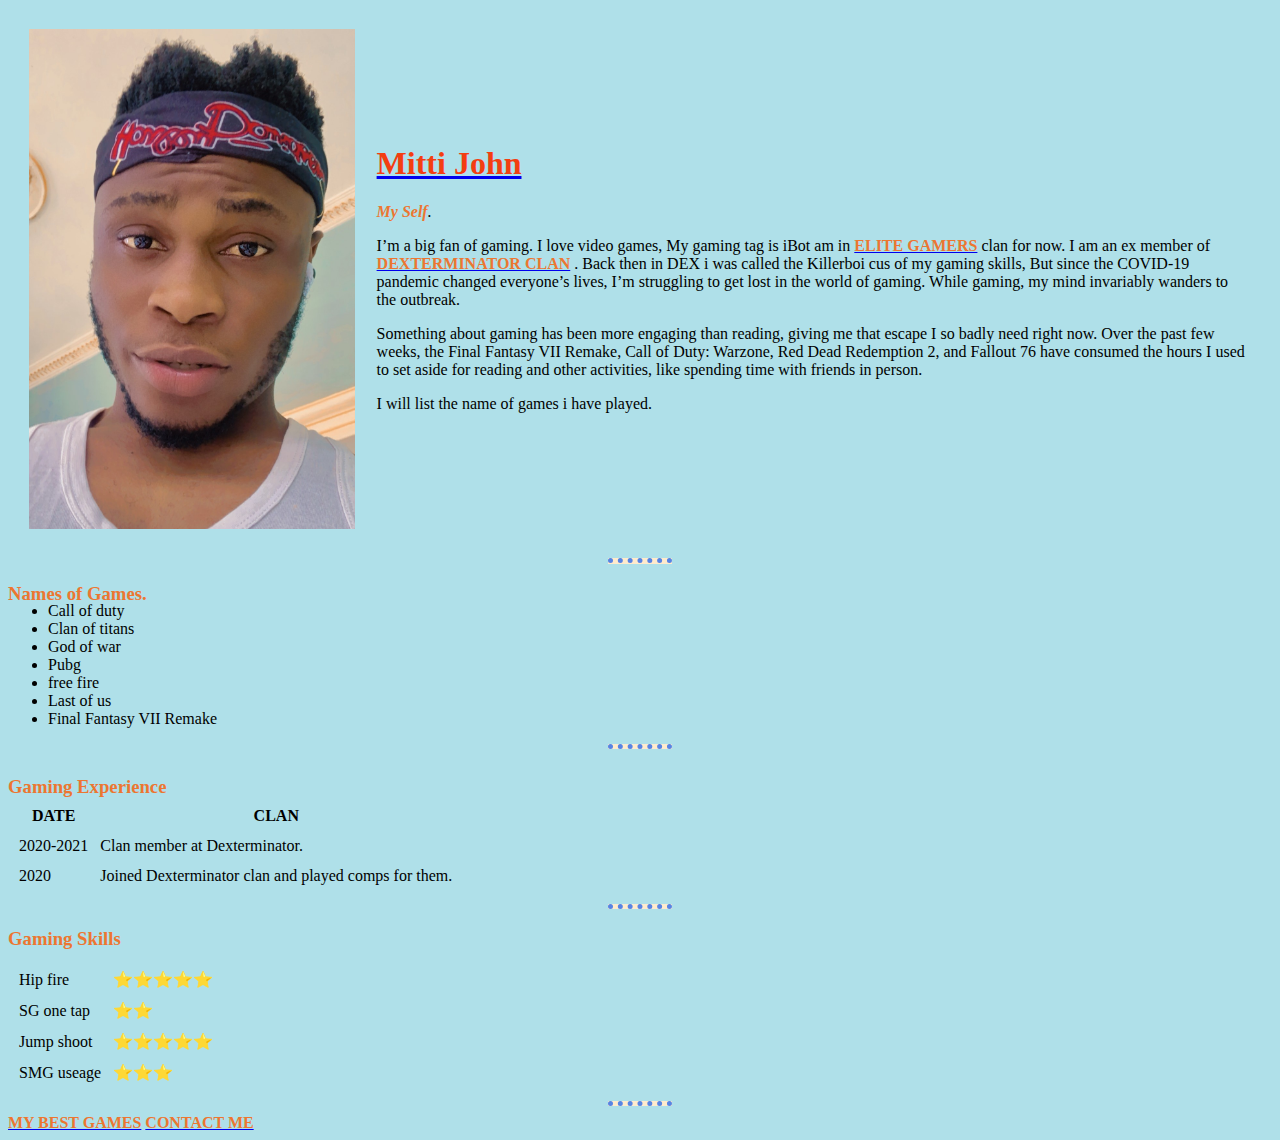
<file: index.html>
<html lang="en">
<head>
    <meta charset="UTF-8">
    <meta http-equiv="X-UA-Compatible" content="IE=edge">
    <meta name="viewport" content="width=device-width, initial-scale=1.0">
    <title>Document</title>
</head>
<link rel="stylesheet" href="css/style.css">
<body>
    <table cellspacing="20">
        <tr>
            <td><img src="img.JPG" alt="Mitti profile"></td>
            <td> <a href="https://www.facebook.com/mitti.john.1"> <h1 id="heading1"> Mitti John</h1> </a>
                <em><p> <strong> My Self</strong>.</p></em>
                <p> I’m a big fan of gaming. I love video games, My gaming tag is iBot am in <a href="https://www.facebook.com/eggamer07"><strong> ELITE GAMERS</strong></a> clan for now. I am an ex member of <a href="https://twitter.com/DExCLANCODM"> <strong>DEXTERMINATOR CLAN</strong></a> . Back then in DEX i was called the Killerboi cus of my gaming skills, But since the COVID-19 pandemic changed everyone’s lives, I’m struggling to get lost in the world of gaming. While gaming, my mind invariably wanders to the outbreak.</p>
                 <p> Something about gaming has been more engaging than reading, giving me that escape I so badly need right now. Over the past few weeks, the Final Fantasy VII Remake, Call of Duty: Warzone, Red Dead Redemption 2, and Fallout 76 have consumed the hours I used to set aside for reading and other activities, like spending time with friends in person.</p>
                 <p> I will list the name of games i have played.</p></td>
        </tr>
        </table>
    <hr size="3" noshade>
    <h3> Names of Games.</h3>
    <ul>
        <li> Call of duty </li>
        <li> Clan of titans</li>
        <li> God of war </li>
        <li> Pubg </li>
        <li> free fire</li>
        <li> Last of us </li>
        <li>  Final Fantasy VII Remake</li>
    </ul>
    <hr noshade="20">
    <table>

    </table>
    <table cellspacing="10">
        <h3>Gaming  Experience</h3>
        <thead> 
            <tr>
                <th>DATE</th>
                <th>CLAN</th>
            </tr>
        </thead>
        <tbody>
            <tr>
                <td> 2020-2021</td>
                <td> Clan member at Dexterminator.</td>
                </tr>
                <tr>
                    <td>2020</td>
                <td> Joined Dexterminator clan and played comps for them. </td>
        </tbody>
        </tr>
    </table>
    <hr noshade="20">
<table>
<h3> Gaming Skills</h3>

<table cellspacing="10">
    <tr> 
        <td>
                <tr> 
                    <td>Hip fire</td>
                    <td>⭐⭐⭐⭐⭐</td>
                </tr>
            <tr>
                    <td> SG one tap</td>
                    <td>⭐⭐</td>
                    </tr>
                <tr>
                    <td>Jump shoot</td>
                    <td>⭐⭐⭐⭐⭐</td>
                     </tr>
                     <tr>
                    <td>SMG useage</td>
                    <td> ⭐⭐⭐</td>
                    </tr>
</table>
    <hr noshade="20">
 <a href="My best game.html"> <strong>MY BEST GAMES</strong><a>
<a href="Contact me.html"><strong> CONTACT ME</strong></a>

</body>
</html>
</file>
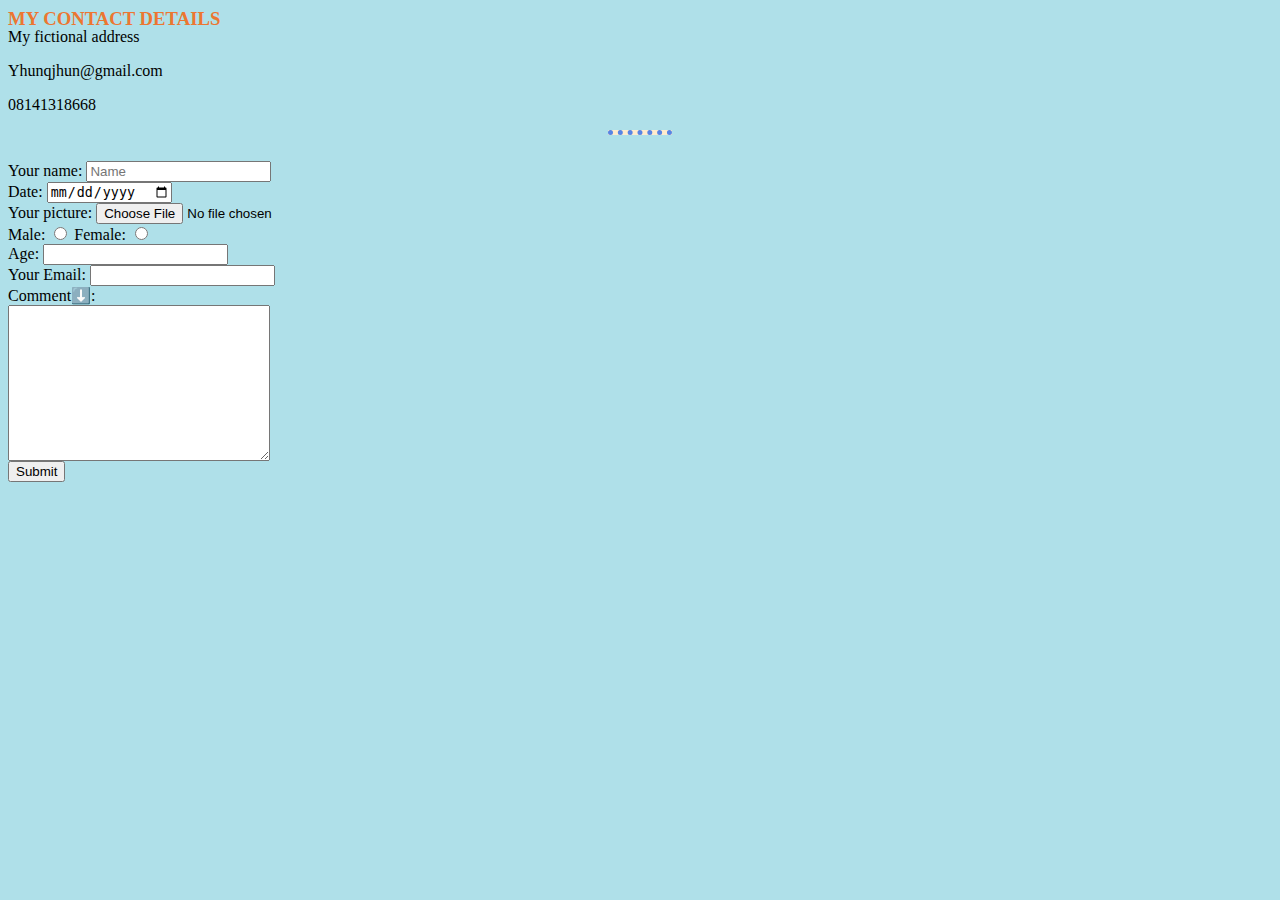
<file: contact me.html>
<html lang="en">
<head>
    <meta charset="UTF-8">
    <meta http-equiv="X-UA-Compatible" content="IE=edge">
    <meta name="viewport" content="width=device-width, initial-scale=1.0">
    <title>My contact</title>
    <link rel="stylesheet" href="css/style.css">
</head>
<body>
    <h3>MY CONTACT DETAILS</h3>
    <p>My fictional address  </p>
    <p> Yhunqjhun@gmail.com</p>
    <p> 08141318668</p>
    <hr noshade="20"><br>
    <form action="mailto:info@Yhunqjhun.com" method="post" enctype="text/plain">
        <label> Your name:</label>
        <input type="text" name="Your name" placeholder="Name"><br>
        <label> Date: </label>
        <input type="date" name="date" id=""><br>
        <label>Your picture:</label>
        <input type="file" name="pictures" id=""><br>
        <label>Male:</label>
        <input type="radio" name="M" id="">
        <label>Female:</label>
        <input type="radio" name="F" id=""><br>
        <label>Age:</label>
        <input type="year" name="Age" id=""><br>
        <label> Your Email:</label>
        <input type="email" name="Email" id=""> <br>
        <label> Comment⬇️:</label><br>
        <textarea name="Comment" id="" cols="30" rows="10"></textarea> <br>
     <strong>  <input type="submit" value="Submit"> </strong> 
    </form>
</body>
</html>
</file>
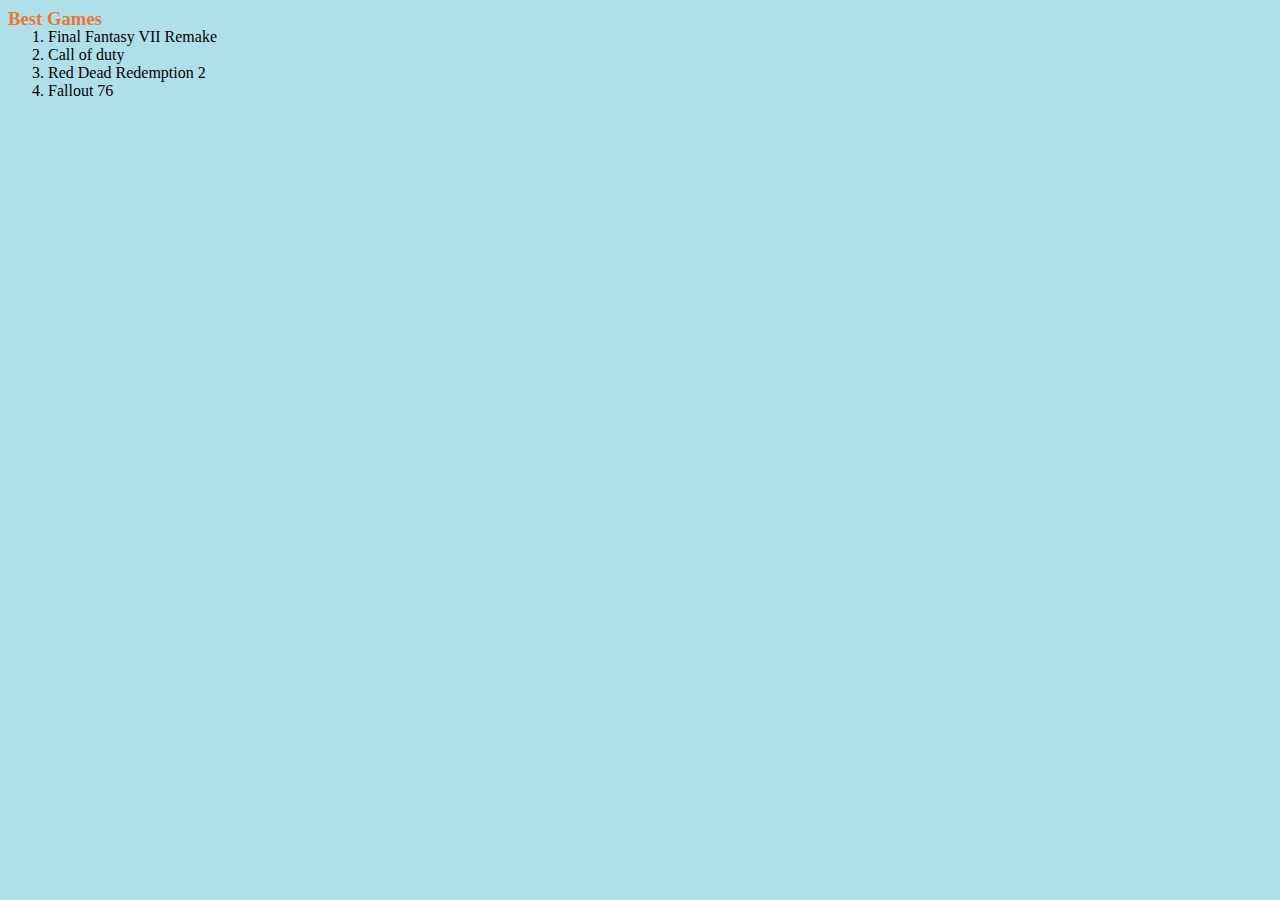
<file: My best game.html>
<html lang="en">
<head>
    <meta charset="UTF-8">
    <meta http-equiv="X-UA-Compatible" content="IE=edge">
    <meta name="viewport" content="width=device-width, initial-scale=1.0">
    <title>My best video games</title>
    <link rel="stylesheet" href="css/style.css">
</head>
<body>
    <h3>Best Games</h3> 
    <ol>
        <li>  Final Fantasy VII Remake </li>
        <Li> Call of duty </Li>
        <Li> Red Dead Redemption 2 </Li>
        <Li>  Fallout 76 </Li>
    </ol>

</body>
</html>
</file>
<file: css/style.css>
body{
  background-color: #afe0e9;
}

h1 {
  color:#1447f0;
  font: bolder;
}

h3 {
 color:#ec7631;
 height: 1px; 
}
strong {
  color: #ec7631;
}

hr {
background-color: blanchedalmond;
border-style: dotted none none none ;
border-color: rgb(88, 132, 228);
border-width: 5px;
width: 5%;
}

img{
  height: 500px
}
/***********id selector***********/
#heading1{
  color: rgb(243, 62, 17);
}
</file>
